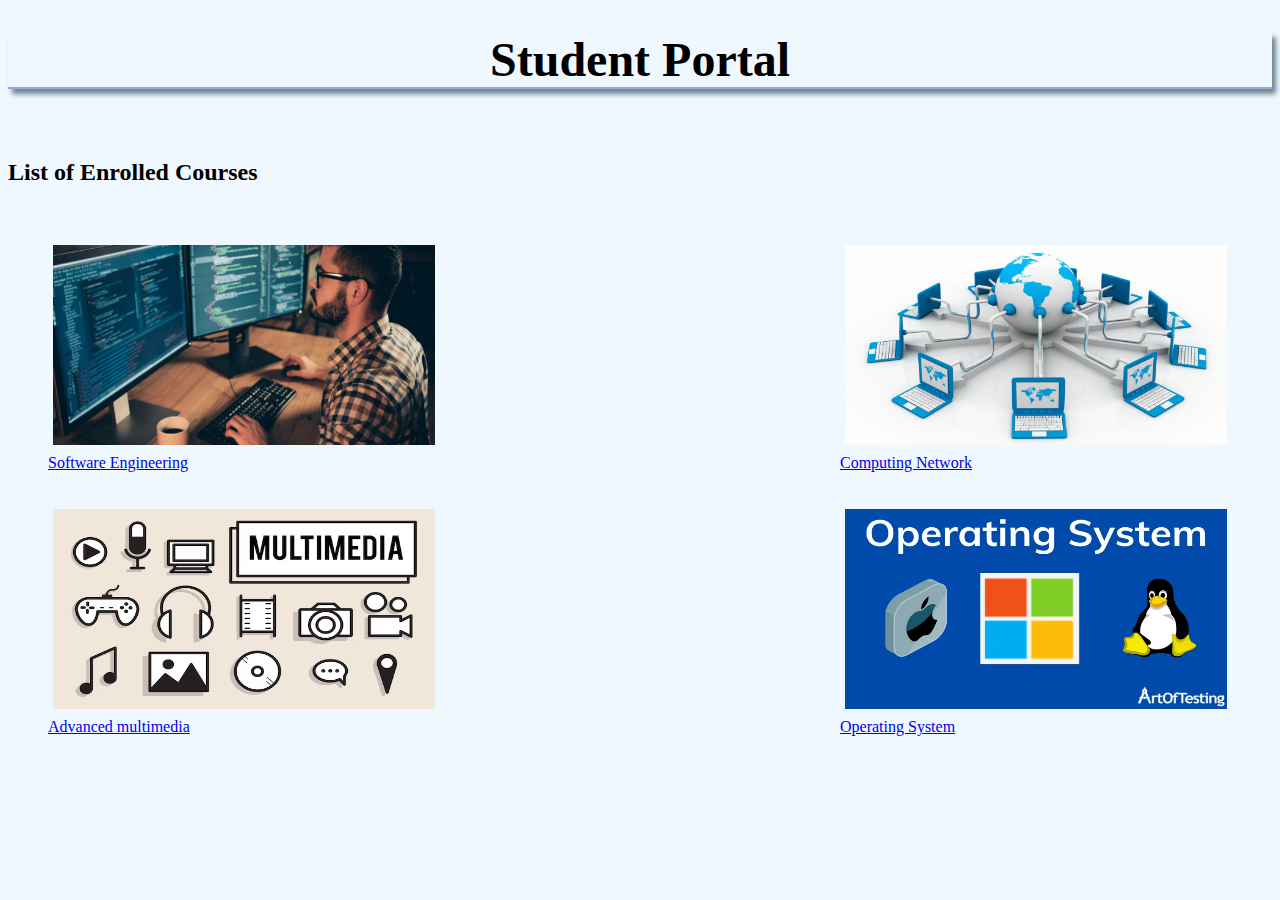
<file: portal/index.html>
<!DOCTYPE html>
<html>
    <head>
        <title>My Website</title>
        <link rel="stylesheet" href="style.css">
    </head>
    <body>
        <h1>Student Portal</h1>
        <br>
        <h2>List of Enrolled Courses</h2>
        <br>
        <div class="container">
            <a href="../puzzle/puzzle.html"><figure>
                <img src="SE.jpeg" alt="Software Engineering">
                <figcaption> Software Engineering </figcaption>
            </figure></a>
            <a href="../puzzle/puzzle.html"><figure>
                <img src="CN.png" alt="Computing Network">
                <figcaption> Computing Network </figcaption>
            </figure></a>
            <a href="../puzzle/puzzle.html"><figure>
                <img src="multimedia.avif" alt="multimedia">
                <figcaption> Advanced multimedia</figcaption>
            </figure></a>
            <a href="../puzzle/puzzle.html"><figure>
                <img src="operating_system.webp" alt="operating_system">
                <figcaption> Operating System</figcaption>
            </figure></a>
            
        </div>
    </body>
</html>
</file>
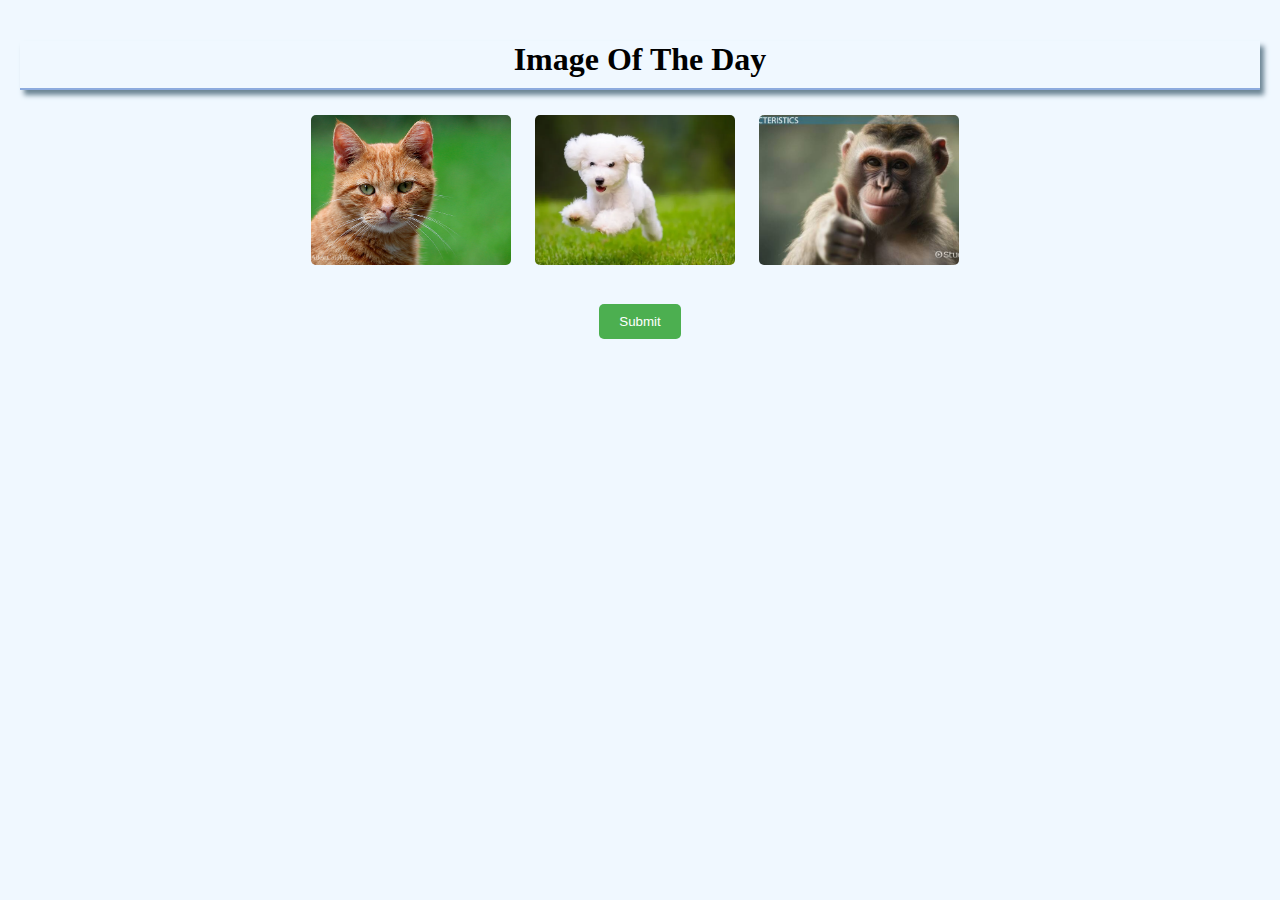
<file: image/image.html>
<!DOCTYPE html>
<html lang="en">
<head>
    <meta charset="UTF-8">
    <meta http-equiv="X-UA-Compatible" content="IE=edge">
    <meta name="viewport" content="width=device-width, initial-scale=1.0">
    <title>Image of the day</title>
    <link rel="stylesheet" href="style.css">
</head>
<body>
    <div class="container">
        <h1>Image Of The Day</h1>
        <form action="#" method="GET" name="image">
            <label>
                <input type="radio" name="picture" value="cat"> 
                <img src="cat.jpeg" alt="Cat Image">
            </label>
            <label>
                <input type="radio" name="picture" value="dog"> 
                <img src="dog.webp" alt="Dog Image">
            </label>
            <label>
                <input type="radio" name="picture" value="monkey"> 
                <img src="monkey.jpeg" alt="Monkey Image">
            </label>
            <br>
            <input type="submit">
        </form>
    </div>
</body>
</html>
</file>
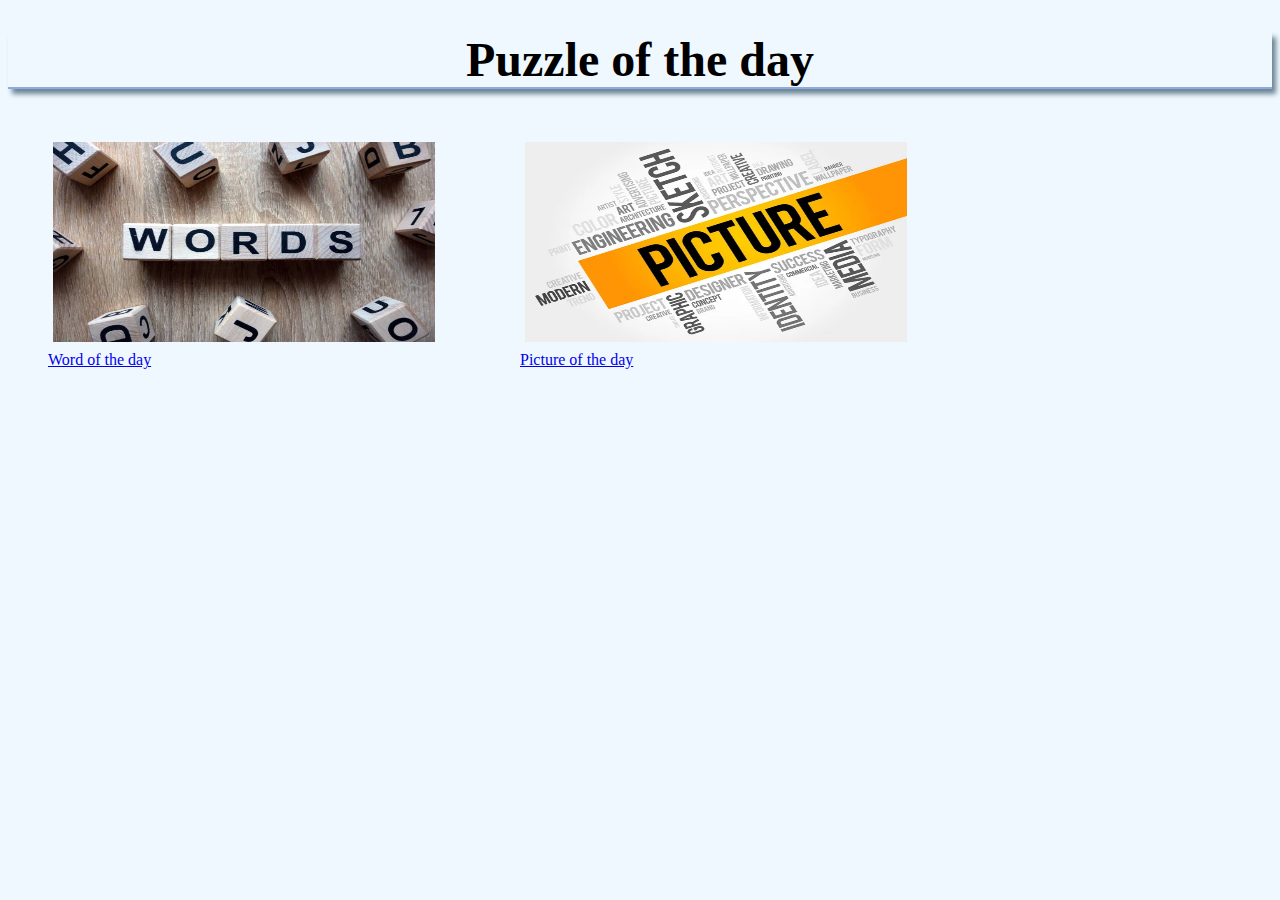
<file: puzzle/puzzle.html>
<!DOCTYPE html>
<html>
    <head>
        <title>Puzzle</title>
        <link rel="stylesheet" href="style2.css">
    </head>
    <body>
        <h1>Puzzle of the day</h1>
        <div class="container">
            <a href="../word/word.html"><figure>
                <img src="words.jpeg" alt="Software Engineering">
                <figcaption> Word of the day </figcaption>
            </figure></a>
            <a href="../image/image.html"><figure>
                <img src="picture2.jpeg" alt="Computing Network">
                <figcaption> Picture of the day </figcaption>
            </figure></a>
            <!-- Use for another puzzle if needed. 
            <figure>
                <img src="multimedia.avif" alt="multimedia">
                <figcaption> Advanced multimedia</figcaption>
            </figure>
            -->
            
        </div>
    </body>
</html>
</file>
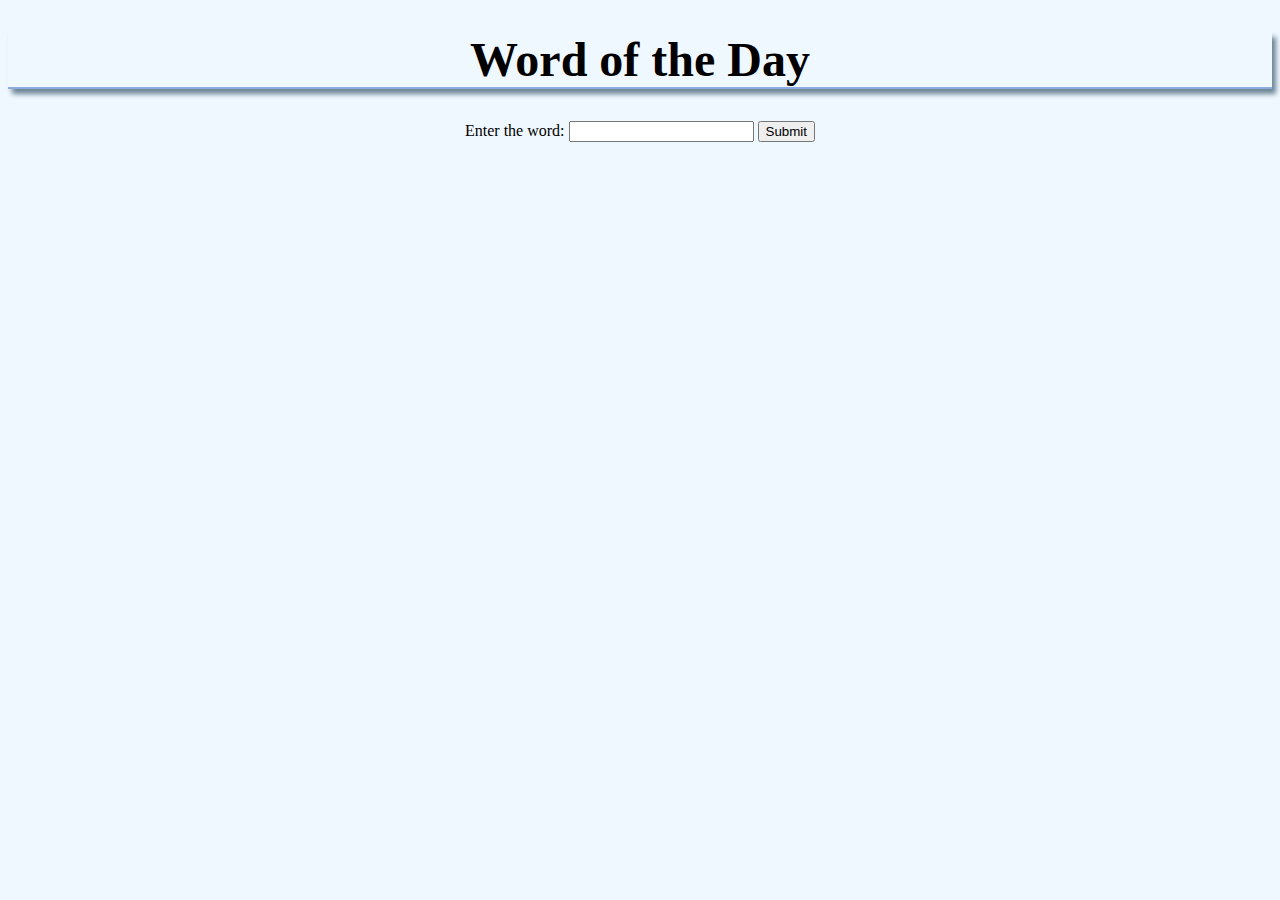
<file: word/word.html>
<!DOCTYPE html>
<html lang="en">
<head>
    <meta charset="UTF-8">
    <meta http-equiv="X-UA-Compatible" content="IE=edge">
    <meta name="viewport" content="width=device-width, initial-scale=1.0">
    <title>Puzzle of the Day</title>
    <link rel="stylesheet" href="style.css">
</head>
<body>
    <h1>Word of the Day</h1>
    <div class="container">
        <form action="GET">
            Enter the word:
            <input type="text" name="word"> 
            <input type="submit">
        </form>
    </div>
</body>
</html>
</file>
<file: portal/style.css>
body{
    background-color: #f0f8ff;
}
.container{
    display: flex;
    flex-wrap: wrap;
    justify-content: space-between;
}
h1{
    text-align: center;
    font-family: fantasy;
    font-size: 3em;
    border-bottom: 2px solid rgb(141, 171, 222);
    box-shadow: 4px 5px 5px #6b8494;
}
h2{
    font-weight:bolder;
}

img{
    width: 382px;
    height:200px;
    margin:5px;
    transition: 1s;;
}

img:hover{
    transform: scale(1.1);
}
</file>
<file: image/style.css>
body {
    background-color: #f0f8ff;
    margin: 0;
    font-family: Arial, sans-serif;
}

.container {
    text-align: center;
    padding: 20px;
}

h1 {
    text-align: center;
    font-family: fantasy;
    font-size: 2em;
    border-bottom: 2px solid rgb(141, 171, 222);
    box-shadow: 4px 5px 5px #6b8494;
    width: 100%;
    padding-bottom: 10px;
    margin-bottom: 20px;
}

form {
    display: inline-block;
    text-align: left;
}

label {
    display: inline-block;
    margin-bottom: 10px;
    margin-right: 10px;
}

input[type="radio"] {
    display: none;
}

input[type="radio"] + img {
    width: 200px;
    height: 150px; 
    object-fit: cover; 
    margin: 5px;
    transition: transform 1s;
    cursor: pointer;
    border-radius: 5px;
}

input[type="radio"]:checked + img {
    transform: scale(1.1);
}

input[type="submit"] {
    display: block;
    margin: 20px auto 0; /* Center the submit button */
    padding: 10px 20px;
    background-color: #4CAF50;
    color: white;
    border: none;
    border-radius: 5px;
    cursor: pointer;
    transition: background-color 0.3s ease-in-out;
}

input[type="submit"]:hover {
    background-color: #45a049;
}
</file>
<file: puzzle/style2.css>
body{
    background-color: #f0f8ff;
}
.container{
    display: flex;
    flex-wrap: wrap;
    justify-content: left;
}
h1{
    text-align: center;
    font-family: fantasy;
    font-size: 3em;
    border-bottom: 2px solid rgb(141, 171, 222);
    box-shadow: 4px 5px 5px #6b8494;
}

img{
    width: 382px;
    height:200px;
    margin:5px;
    transition: 1s;;
}

img:hover{
    transform: scale(1.1);
}
</file>
<file: word/style.css>
body{
    background-color: #f0f8ff;
}
.container{
    
    text-align: center;
}
h1{
    text-align: center;
    font-family: fantasy;
    font-size: 3em;
    border-bottom: 2px solid rgb(141, 171, 222);
    box-shadow: 4px 5px 5px #6b8494;
}

img{
    width: 382px;
    height:200px;
    margin:5px;
    transition: 1s;;
}

img:hover{
    transform: scale(1.1);
}
</file>
